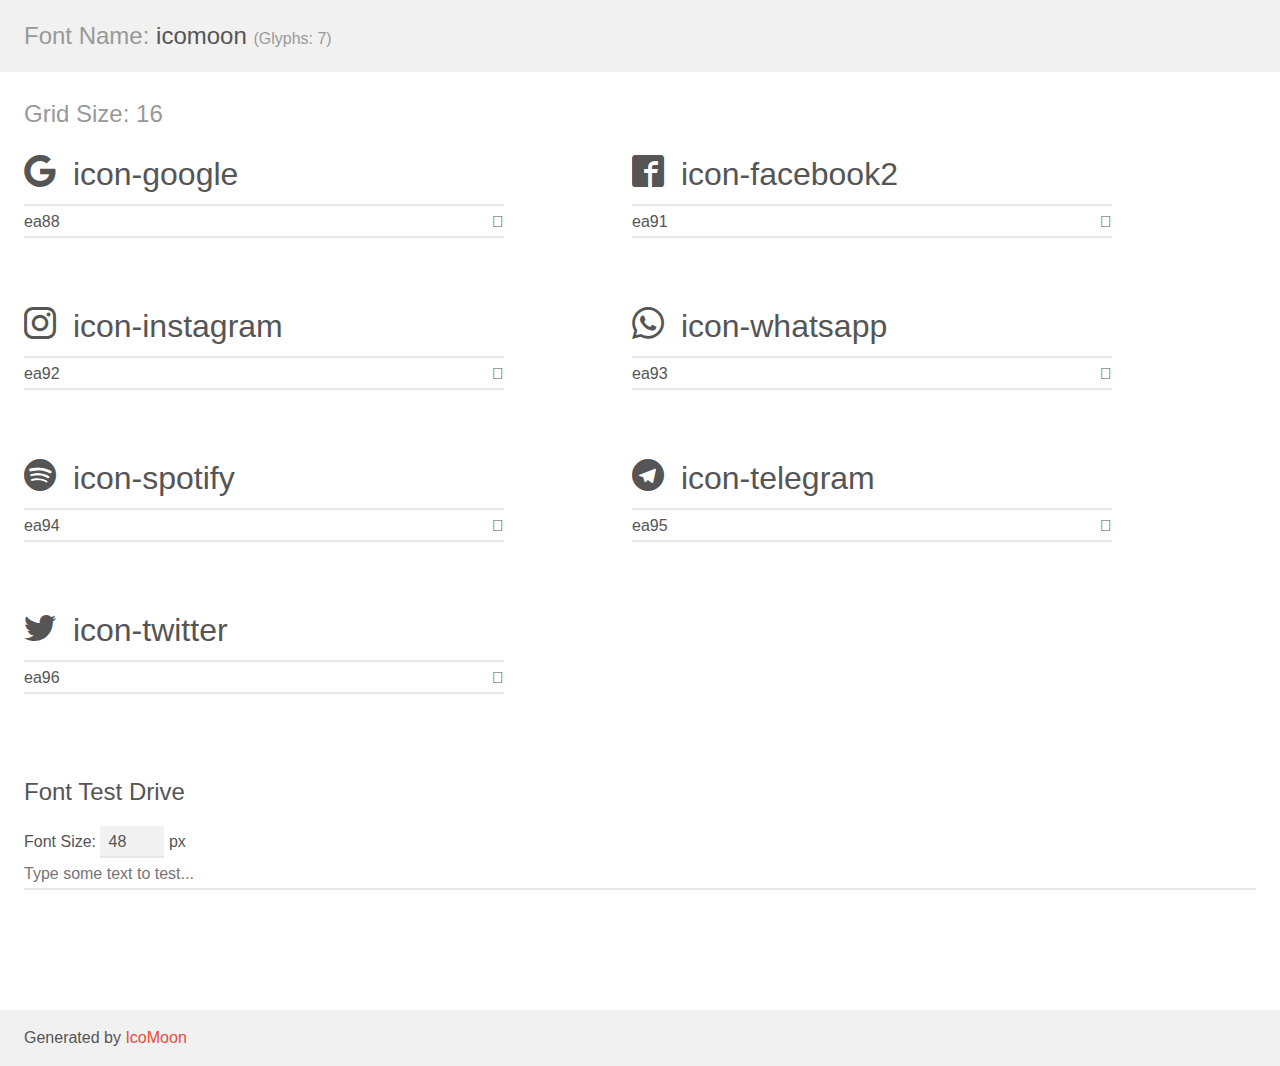
<file: icomoon/demo.html>
<!doctype html>
<html>
<head>
    <meta charset="utf-8">
    <title>IcoMoon Demo</title>
    <meta name="description" content="An Icon Font Generated By IcoMoon.io">
    <meta name="viewport" content="width=device-width, initial-scale=1">
    <link rel="stylesheet" href="demo-files/demo.css">
    <link rel="stylesheet" href="style.css"></head>
<body>
    <div class="bgc1 clearfix">
        <h1 class="mhmm mvm"><span class="fgc1">Font Name:</span> icomoon <small class="fgc1">(Glyphs:&nbsp;7)</small></h1>
    </div>
    <div class="clearfix mhl ptl">
        <h1 class="mvm mtn fgc1">Grid Size: 16</h1>
        <div class="glyph fs1">
            <div class="clearfix bshadow0 pbs">
                <span class="icon-google"></span>
                <span class="mls"> icon-google</span>
            </div>
            <fieldset class="fs0 size1of1 clearfix hidden-false">
                <input type="text" readonly value="ea88" class="unit size1of2" />
                <input type="text" maxlength="1" readonly value="&#xea88;" class="unitRight size1of2 talign-right" />
            </fieldset>
            <div class="fs0 bshadow0 clearfix hidden-true">
                <span class="unit pvs fgc1">liga: </span>
                <input type="text" readonly value="google, brand2" class="liga unitRight" />
            </div>
        </div>
        <div class="glyph fs1">
            <div class="clearfix bshadow0 pbs">
                <span class="icon-facebook2"></span>
                <span class="mls"> icon-facebook2</span>
            </div>
            <fieldset class="fs0 size1of1 clearfix hidden-false">
                <input type="text" readonly value="ea91" class="unit size1of2" />
                <input type="text" maxlength="1" readonly value="&#xea91;" class="unitRight size1of2 talign-right" />
            </fieldset>
            <div class="fs0 bshadow0 clearfix hidden-true">
                <span class="unit pvs fgc1">liga: </span>
                <input type="text" readonly value="facebook2, brand11" class="liga unitRight" />
            </div>
        </div>
        <div class="glyph fs1">
            <div class="clearfix bshadow0 pbs">
                <span class="icon-instagram"></span>
                <span class="mls"> icon-instagram</span>
            </div>
            <fieldset class="fs0 size1of1 clearfix hidden-false">
                <input type="text" readonly value="ea92" class="unit size1of2" />
                <input type="text" maxlength="1" readonly value="&#xea92;" class="unitRight size1of2 talign-right" />
            </fieldset>
            <div class="fs0 bshadow0 clearfix hidden-true">
                <span class="unit pvs fgc1">liga: </span>
                <input type="text" readonly value="instagram, brand12" class="liga unitRight" />
            </div>
        </div>
        <div class="glyph fs1">
            <div class="clearfix bshadow0 pbs">
                <span class="icon-whatsapp"></span>
                <span class="mls"> icon-whatsapp</span>
            </div>
            <fieldset class="fs0 size1of1 clearfix hidden-false">
                <input type="text" readonly value="ea93" class="unit size1of2" />
                <input type="text" maxlength="1" readonly value="&#xea93;" class="unitRight size1of2 talign-right" />
            </fieldset>
            <div class="fs0 bshadow0 clearfix hidden-true">
                <span class="unit pvs fgc1">liga: </span>
                <input type="text" readonly value="whatsapp, brand13" class="liga unitRight" />
            </div>
        </div>
        <div class="glyph fs1">
            <div class="clearfix bshadow0 pbs">
                <span class="icon-spotify"></span>
                <span class="mls"> icon-spotify</span>
            </div>
            <fieldset class="fs0 size1of1 clearfix hidden-false">
                <input type="text" readonly value="ea94" class="unit size1of2" />
                <input type="text" maxlength="1" readonly value="&#xea94;" class="unitRight size1of2 talign-right" />
            </fieldset>
            <div class="fs0 bshadow0 clearfix hidden-true">
                <span class="unit pvs fgc1">liga: </span>
                <input type="text" readonly value="spotify, brand14" class="liga unitRight" />
            </div>
        </div>
        <div class="glyph fs1">
            <div class="clearfix bshadow0 pbs">
                <span class="icon-telegram"></span>
                <span class="mls"> icon-telegram</span>
            </div>
            <fieldset class="fs0 size1of1 clearfix hidden-false">
                <input type="text" readonly value="ea95" class="unit size1of2" />
                <input type="text" maxlength="1" readonly value="&#xea95;" class="unitRight size1of2 talign-right" />
            </fieldset>
            <div class="fs0 bshadow0 clearfix hidden-true">
                <span class="unit pvs fgc1">liga: </span>
                <input type="text" readonly value="telegram, brand15" class="liga unitRight" />
            </div>
        </div>
        <div class="glyph fs1">
            <div class="clearfix bshadow0 pbs">
                <span class="icon-twitter"></span>
                <span class="mls"> icon-twitter</span>
            </div>
            <fieldset class="fs0 size1of1 clearfix hidden-false">
                <input type="text" readonly value="ea96" class="unit size1of2" />
                <input type="text" maxlength="1" readonly value="&#xea96;" class="unitRight size1of2 talign-right" />
            </fieldset>
            <div class="fs0 bshadow0 clearfix hidden-true">
                <span class="unit pvs fgc1">liga: </span>
                <input type="text" readonly value="twitter, brand16" class="liga unitRight" />
            </div>
        </div>
    </div>

    <!--[if gt IE 8]><!-->
    <div class="mhl clearfix mbl">
        <h1>Font Test Drive</h1>
        <label>
            Font Size: <input id="fontSize" type="number" class="textbox0 mbm"
            min="8" value="48" />
            px
        </label>
        <input id="testText" type="text" class="phl size1of1 mvl"
        placeholder="Type some text to test..." value=""/>
        <div id="testDrive" class="icon-" style="font-family: icomoon">&nbsp;
        </div>
    </div>
    <!--<![endif]-->
    <div class="bgc1 clearfix">
        <p class="mhl">Generated by <a href="https://icomoon.io/app">IcoMoon</a></p>
    </div>

    <script src="demo-files/demo.js"></script>
</body>
</html>
</file>
<file: icomoon/demo-files/demo.css>
body {
  padding: 0;
  margin: 0;
  font-family: sans-serif;
  font-size: 1em;
  line-height: 1.5;
  color: #555;
  background: #fff;
}
h1 {
  font-size: 1.5em;
  font-weight: normal;
}
small {
  font-size: .66666667em;
}
a {
  color: #e74c3c;
  text-decoration: none;
}
a:hover, a:focus {
  box-shadow: 0 1px #e74c3c;
}
.bshadow0, input {
  box-shadow: inset 0 -2px #e7e7e7;
}
input:hover {
  box-shadow: inset 0 -2px #ccc;
}
input, fieldset {
  font-family: sans-serif;
  font-size: 1em;
  margin: 0;
  padding: 0;
  border: 0;
}
input {
  color: inherit;
  line-height: 1.5;
  height: 1.5em;
  padding: .25em 0;
}
input:focus {
  outline: none;
  box-shadow: inset 0 -2px #449fdb;
}
.glyph {
  font-size: 16px;
  width: 15em;
  padding-bottom: 1em;
  margin-right: 4em;
  margin-bottom: 1em;
  float: left;
  overflow: hidden;
}
.liga {
  width: 80%;
  width: calc(100% - 2.5em);
}
.talign-right {
  text-align: right;
}
.talign-center {
  text-align: center;
}
.bgc1 {
  background: #f1f1f1;
}
.fgc1 {
  color: #999;
}
.fgc0 {
  color: #000;
}
p {
  margin-top: 1em;
  margin-bottom: 1em;
}
.mvm {
  margin-top: .75em;
  margin-bottom: .75em;
}
.mtn {
  margin-top: 0;
}
.mtl, .mal {
  margin-top: 1.5em;
}
.mbl, .mal {
  margin-bottom: 1.5em;
}
.mal, .mhl {
  margin-left: 1.5em;
  margin-right: 1.5em;
}
.mhmm {
  margin-left: 1em;
  margin-right: 1em;
}
.mls {
  margin-left: .25em;
}
.ptl {
  padding-top: 1.5em;
}
.pbs, .pvs {
  padding-bottom: .25em;
}
.pvs, .pts {
  padding-top: .25em;
}
.unit {
  float: left;
}
.unitRight {
  float: right;
}
.size1of2 {
  width: 50%;
}
.size1of1 {
  width: 100%;
}
.clearfix:before, .clearfix:after {
  content: " ";
  display: table;
}
.clearfix:after {
  clear: both;
}
.hidden-true {
  display: none;
}
.textbox0 {
  width: 3em;
  background: #f1f1f1;
  padding: .25em .5em;
  line-height: 1.5;
  height: 1.5em;
}
#testDrive {
  display: block;
  padding-top: 24px;
  line-height: 1.5;
}
.fs0 {
  font-size: 16px;
}
.fs1 {
  font-size: 32px;
}
</file>
<file: icomoon/style.css>
@font-face {
  font-family: 'icomoon';
  src:  url('fonts/icomoon.eot?ugtxcf');
  src:  url('fonts/icomoon.eot?ugtxcf#iefix') format('embedded-opentype'),
    url('fonts/icomoon.ttf?ugtxcf') format('truetype'),
    url('fonts/icomoon.woff?ugtxcf') format('woff'),
    url('fonts/icomoon.svg?ugtxcf#icomoon') format('svg');
  font-weight: normal;
  font-style: normal;
  font-display: block;
}

[class^="icon-"], [class*=" icon-"] {
  /* use !important to prevent issues with browser extensions that change fonts */
  font-family: 'icomoon' !important;
  speak-as: never;
  font-style: normal;
  font-weight: normal;
  font-variant: normal;
  text-transform: none;
  line-height: 1;

  /* Better Font Rendering =========== */
  -webkit-font-smoothing: antialiased;
  -moz-osx-font-smoothing: grayscale;
}

.icon-google:before {
  content: "\ea88";
}
.icon-facebook2:before {
  content: "\ea91";
}
.icon-instagram:before {
  content: "\ea92";
}
.icon-whatsapp:before {
  content: "\ea93";
}
.icon-spotify:before {
  content: "\ea94";
}
.icon-telegram:before {
  content: "\ea95";
}
.icon-twitter:before {
  content: "\ea96";
}
</file>
